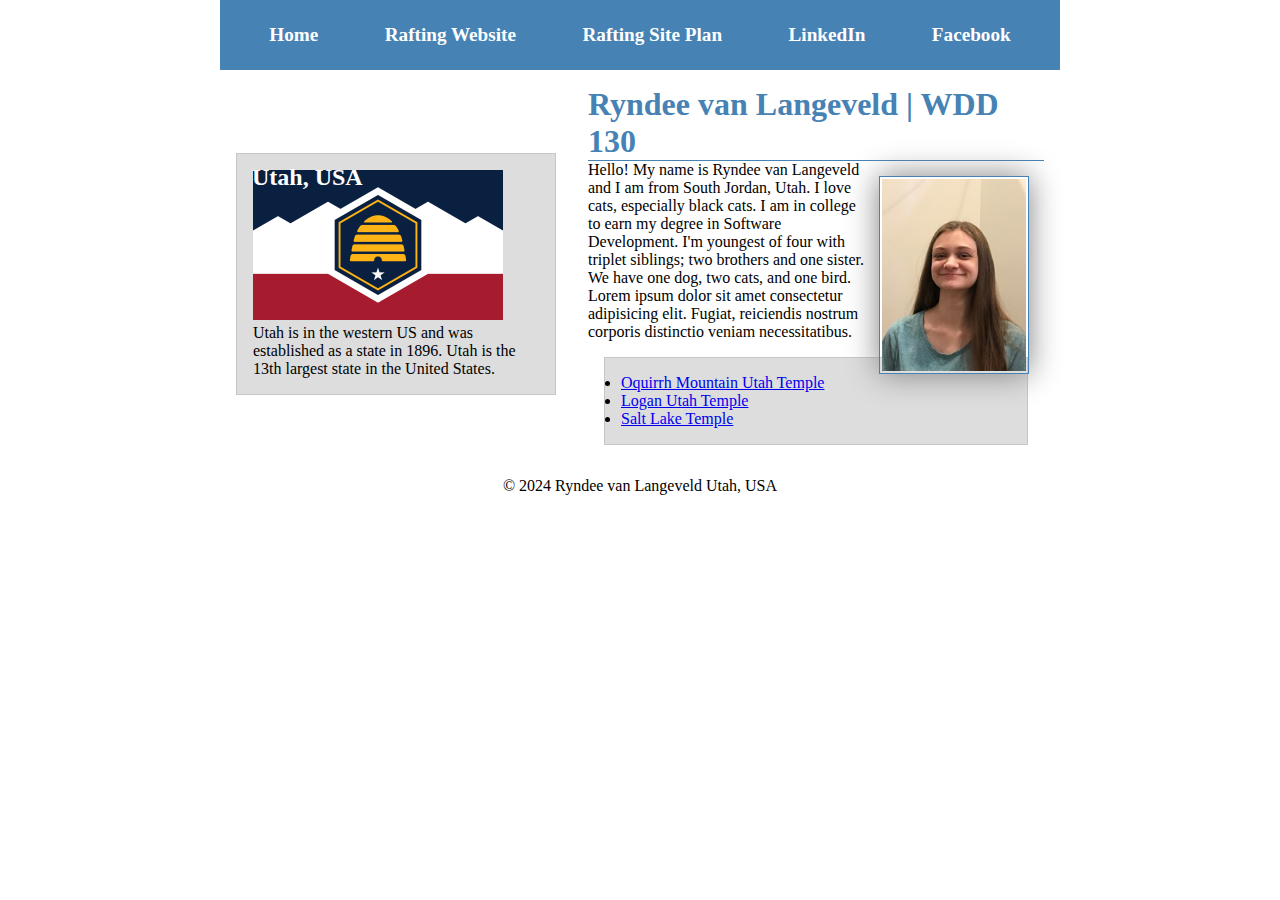
<file: index.html>
<!DOCTYPE html>
<html lang="en-US">
    <head>
        <meta charset="utf-8">
        <meta name="viewport" content="width=device-width,initial-scale=1.0">
        <title>Ryndee van Langeveld | WDD 130</title>
        <meta name="description" content="The index page provides a home page. Also contains information and content for the site as well as the creator, Ryndee van Langeveld.">
        <meta name="author" content="Ryndee van Langeveld">
        <link rel="stylesheet" href="styles/styles.css">
    </head>
    <body>
        <header>
            <nav>
                <a href="#">Home</a>
                <a href="wwr/">Rafting Website</a>
                <a href="wwr/site-plan-rafting.html">Rafting Site Plan</a>
                <a href="https://linkedin.com">LinkedIn</a>
                <a href="https://facebook.com">Facebook</a>
            </nav>
        </header>
        <div class="grid">
            <main>
                <h1>Ryndee van Langeveld | WDD 130</h1>
                <img src="images/profile.jpg" alt="Ryndee van Langeveld">
                <p>Hello! My name is Ryndee van Langeveld and I am from South Jordan, Utah. I love cats, especially black cats. I am in college to earn my degree in Software Development. I'm youngest of four with triplet siblings; two brothers and one sister. We have one dog, two cats, and one bird.
                    Lorem ipsum dolor sit amet consectetur adipisicing elit. Fugiat, reiciendis nostrum corporis distinctio veniam necessitatibus.
                </p>
                <ul class="box">
                    <li><a href="https://www.churchofjesuschrist.org/temples/details/oquirrh-mountain-utah-temple?lang=eng" target="_blank">Oquirrh Mountain Utah Temple</a></li>
                    <li><a href="https://www.churchofjesuschrist.org/temples/details/logan-utah-temple?lang=eng" target="_blank">Logan Utah Temple</a></li>
                    <li><a href="https://www.churchofjesuschrist.org/temples/details/salt-lake-temple?lang=eng" target="_blank">Salt Lake Temple</a></li>
                </ul>
            </main>
            <aside class="box">
                <h2>Utah, USA</h2>
                <img src="images/utah-flag.png" alt="The new flag of Utah">
                <p>Utah is in the western US and was established as a state in 1896. Utah is the 13th largest state in the United States.</p>
            </aside>
        </div>
        <footer>
          <p>&copy; 2024 Ryndee van Langeveld Utah, USA</p>
        </footer>
    </body>  
    <!-- last modification 2/1/2024 -->
</html>
</file>
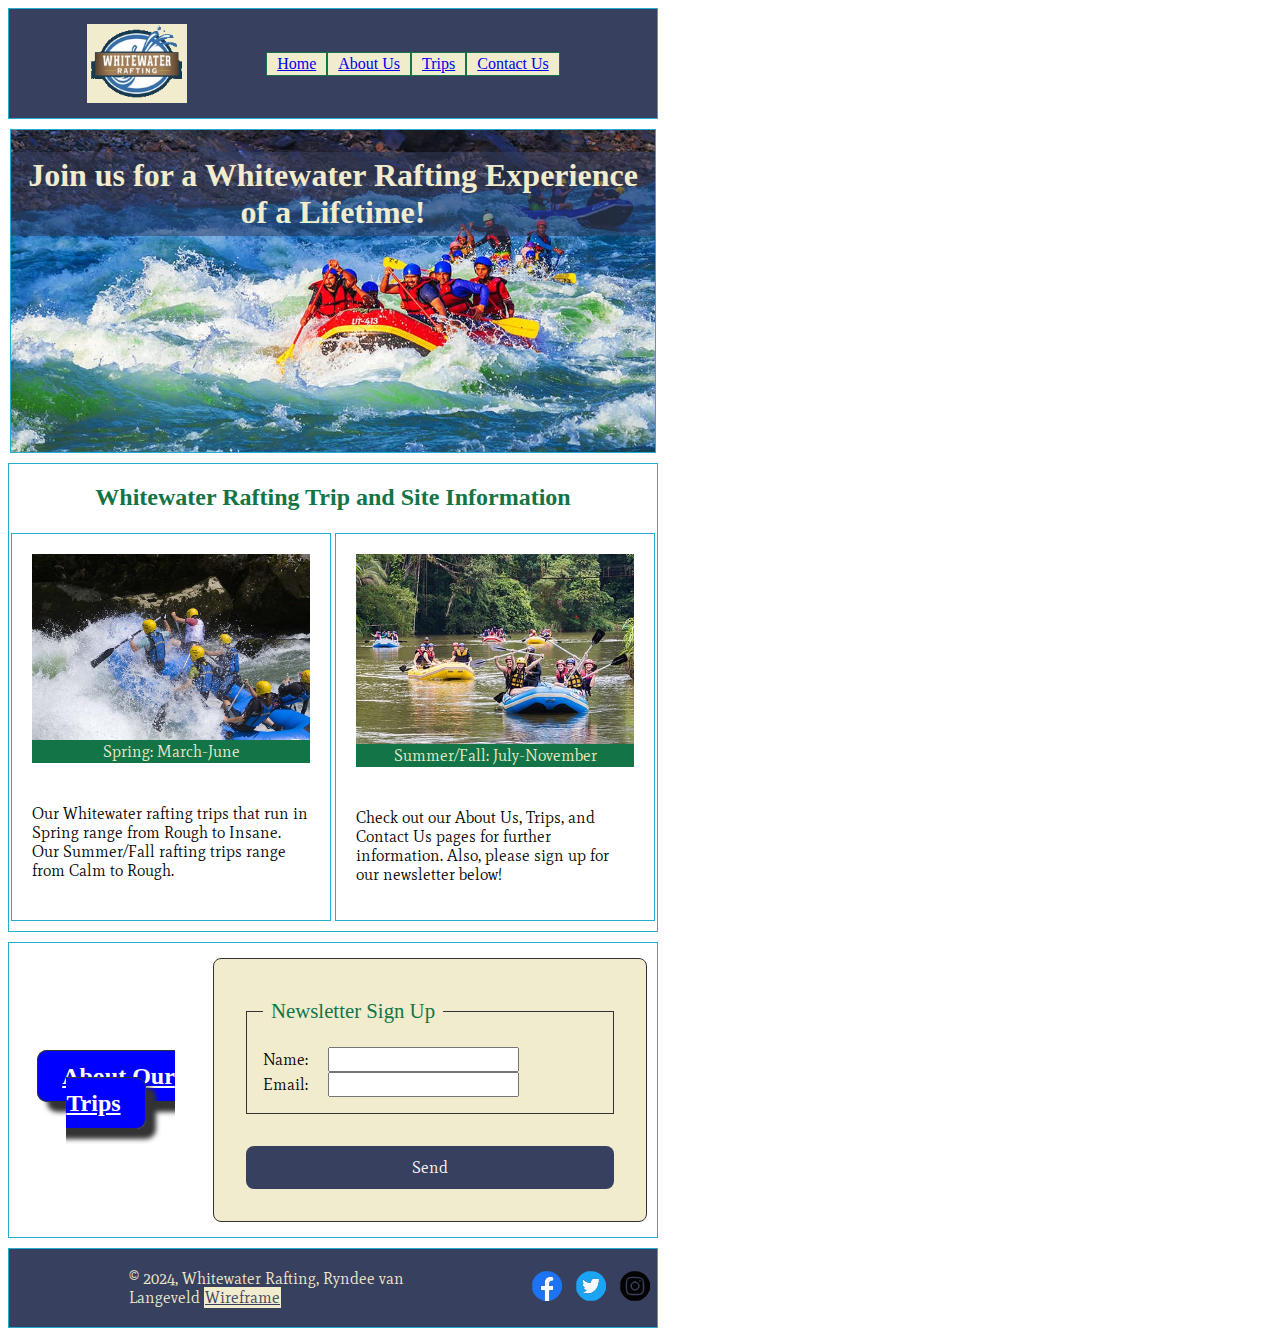
<file: wwr/index.html>
<!DOCTYPE html>
<html lang="en-US">
    <head>
        <meta charset="utf-8">
        <meta name="viewport" content="width=device-width, initial-scale">
        <title>Home-Whitewater Rafting</title>
        <meta name="description" content="The home page of Whitewater Rafting contains information about what we do">
        <meta name="author" content="Ryndee van Langeveld">
        <link rel="stylesheet" href="styles/rafting.css">
    </head>
    <body>
        <header>
            <img src="images/logo.png" alt="Rafting Site Logo">
            <nav>
                <ul class="navigation">
                    <li><a href="index.html">Home</a></li>
                    <li><a href="about.html">About Us</a></li>
                    <li><a href="trips.html">Trips</a></li>
                    <li><a href="contact.html">Contact Us</a></li>
                </ul>
            </nav>
        </header>
        <main>
            <div class="hero">
                <img src="images/rafting-banner.jpg" alt="three rafts on the river">
                <h1>Join us for a Whitewater Rafting Experience of a Lifetime!</h1>
            </div>
            <section class="company">
                <h2>Whitewater Rafting Trip and Site Information</h2>
                <div>
                    <figure>
                        <img src="images/rafting-img1.jpg" alt="image of whitewater rafting in rapids">
                        <figcaption>Spring: March-June</figcaption>
                    </figure>
                    <p>Our Whitewater rafting trips that run in Spring range from Rough to Insane. 
                        Our Summer/Fall rafting trips range from Calm to Rough.</p>
                </div>
                <div>
                    <figure>
                        <img src="images/rafting-img3.jpg" alt="image of rafters in calm water">
                        <figcaption>Summer/Fall: July-November </figcaption>
                    </figure>
                    <p>Check out our About Us, Trips, and Contact Us pages for further information. Also, please
                        sign up for our newsletter below!</p>
                </div>
            </section>
            <section class="grid1">
                <h2> <a href="trips.html" class="cta">About Our Trips</a></h2>
                <form>
                    <fieldset>
                        <legend>Newsletter Sign Up</legend>
                        <label for="username">Name:&emsp;</label>
                        <input type="text" id="username" name="username"><br>
                        <label for="useremail">Email:&emsp;</label>
                        <input type="text" id="useremail" name="useremail"><br>
                    </fieldset>
                    <button type="submit" value="newsletter-subscription">Send</button>
                </form>
            </section>  
        </main>
        <footer>
            <p class="wireframe">&copy; 2024, Whitewater Rafting, Ryndee van Langeveld
                <a href="images/wwr-wireframe-index.png">Wireframe</a>
            </p>
            <nav class="social">
                <a href="https://facebook.com">
                    <img src="images/facebook.svg" alt="Facebook">
                </a>
                <a href="https://twitter.com">
                    <img src="images/twitter.svg" alt="Twitter">
                </a>
                <a href="https://instagram.com">
                    <img src="images/instagram.svg" alt="Instagram">
                </a>
            </nav>
        </footer>
    </body>
</html>
</file>
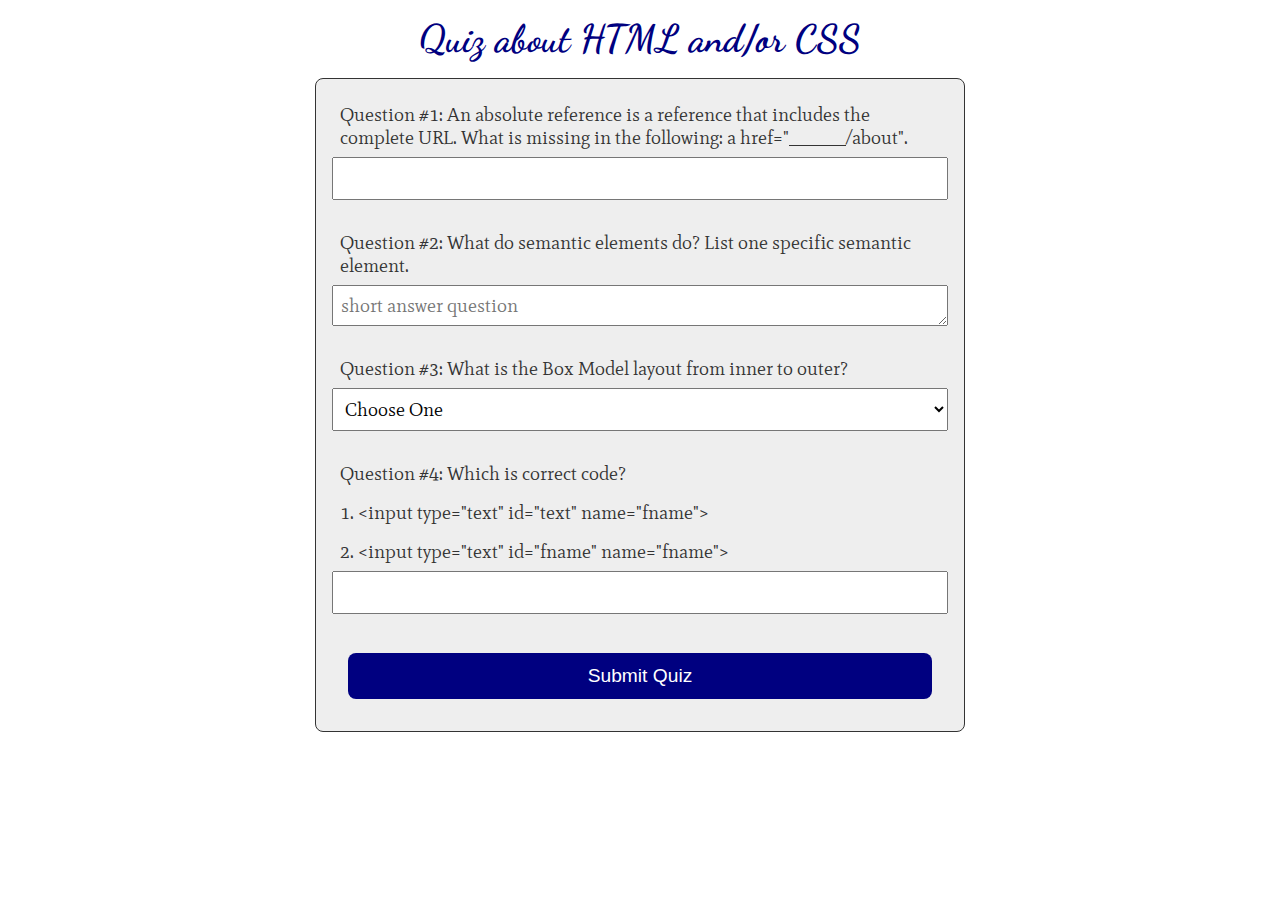
<file: quiz.html>
<!DOCTYPE html>
<html lang="en">
<head>
    <meta charset="UTF-8">
    <meta name="viewport" content="width=device-width, initial-scale=1.0">
    <title>Ryndee van Langeveld | WDD 130 | Quiz</title>
    <meta name="description" content="Quiz testing HTML & CSS">
    <meta name="author" content="Ryndee van Langeveld">
    <link rel="stylesheet" href="styles/quiz.css">
</head>
<body>
    <h1>Quiz about HTML and/or CSS</h1>
    <form>
        <label for="q1">Question #1: An absolute reference is a reference that includes the complete URL. What is missing in the following: a href="<u>&emsp;&emsp;&emsp;</u>/about".</label>
        <input type="text" id="q1" name="q1"><br>

        <label for="q2">Question #2: What do semantic elements do? List one specific semantic element.</label>
        <textarea id="q2" name="q2" rows="1" placeholder="short answer question"></textarea><br>

        <label for="q3">Question #3: What is the Box Model layout from inner to outer?</label>
        <select id="q3" name="q3">
            <option value="" selected disabled>Choose One</option>
            <option value="con-pad-mar-bor">content, padding, margin, border</option>
            <option value="con-pad-bor-mar">content, padding, border, margin</option>
            <option value="con-mar-pad-bor">content, margin, padding, border</option>
        </select><br>

        <label for="q4">Question #4: Which is correct code?</label>
        <label for="q4">1. &lt;input type="text" id="text" name="fname"&gt;</label>
            <label for="q4">2. &lt;input type="text" id="fname" name="fname"&gt;</label>
        <input type="number" id="q4" name="q4"><br>
        
        <button type="submit">Submit Quiz</button>
    </form>
</body>
</html>
</file>
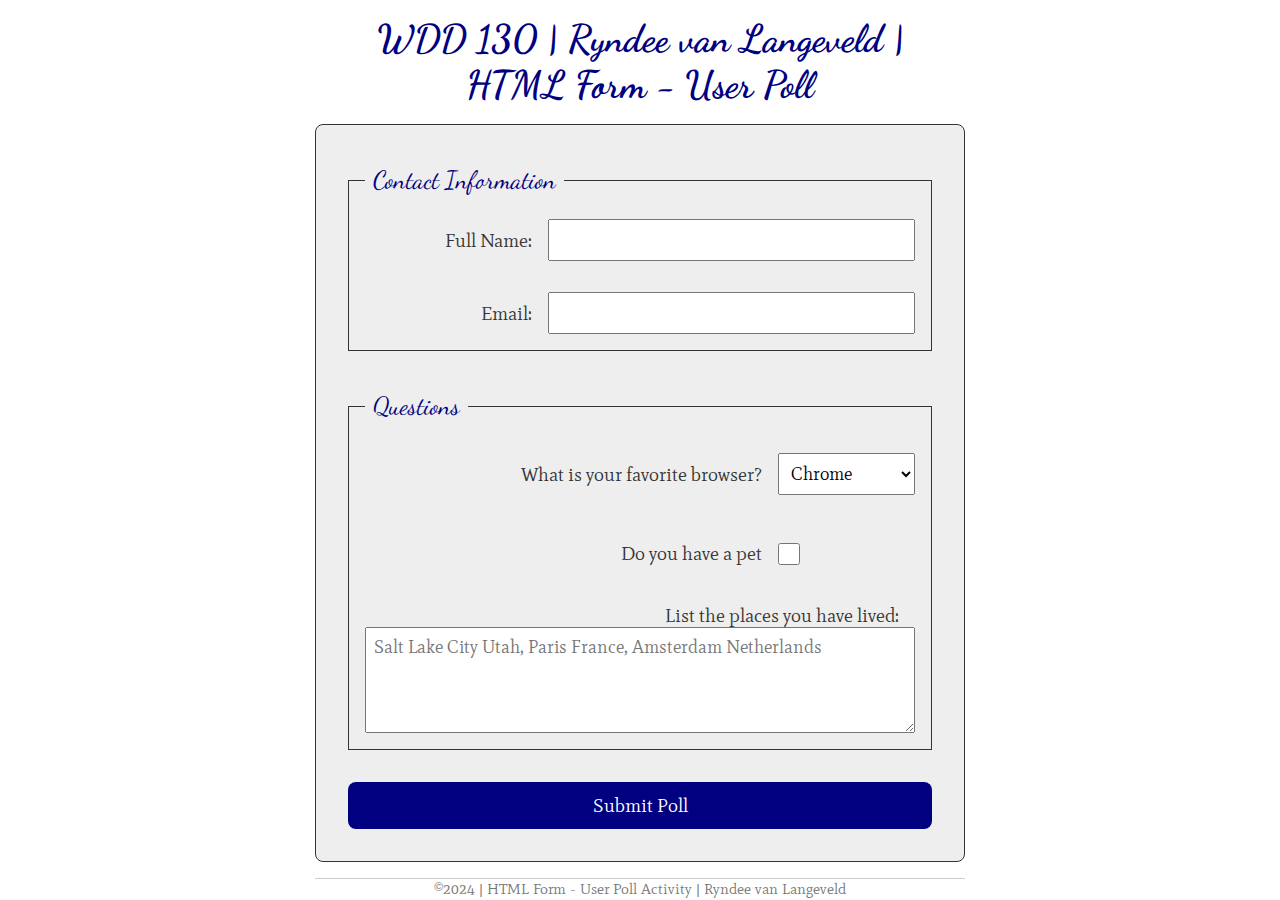
<file: week05/poll-form.html>
<!DOCTYPE html>
<html lang="en">
<head>
    <meta charset="UTF-8">
    <meta name="viewport" content="width=device-width, initial-scale=1.0">
    <title>WDD 130 | HTML Form - User Poll</title>
    <link rel="stylesheet" href="styles/poll-form.css">
</head>
<body>
    <header>
        <h1>WDD 130 | Ryndee van Langeveld | HTML Form - User Poll</h1>
    </header>
    <main>
        <form>
            <fieldset>
                <legend>Contact Information</legend>
                <div class="form-item column2">
                    <label for="fullname">Full Name:</label>
                    <input type="text" id="fullname" name="fullname"><br>
                </div>
                <div class="form-item column2">
                    <label for="useremail">Email:</label>
                    <input type="text" id="useremail" name="useremail">
                </div>
            </fieldset>
            <fieldset>
                <legend>Questions</legend>
                <div class="form-item column1">
                    <label for="browser">What is your favorite browser?</label>
                    <select id="browser" name="browser">
                        <option value="chrome">Chrome</option>
                        <option value="firefox">Firefox</option>
                        <option value="safari">Safari</option>
                        <option value="edge">Edge</option>
                        <option value="brave">Brave</option>
                        <option value="other">Other</option>
                    </select><br>
                </div>
                <div class="form-item column1">
                    <label for="pet">Do you have a pet</label>
                    <input type="checkbox" name="pet" id="pet"><br>
                </div>
                <div class="form-item">
                    <label for="feedback">List the places you have lived:</label>
                    <textarea id="feedback" name="feedback" rows="4" placeholder="Salt Lake City Utah, Paris France, Amsterdam Netherlands"></textarea>
                </div>
            </fieldset>
            <button type="submit">Submit Poll</button>
        </form>
    </main>
    <footer>
        <p>&copy;2024 | HTML Form - User Poll Activity | Ryndee van Langeveld</p>
    </footer>
</body>
</html>
</file>
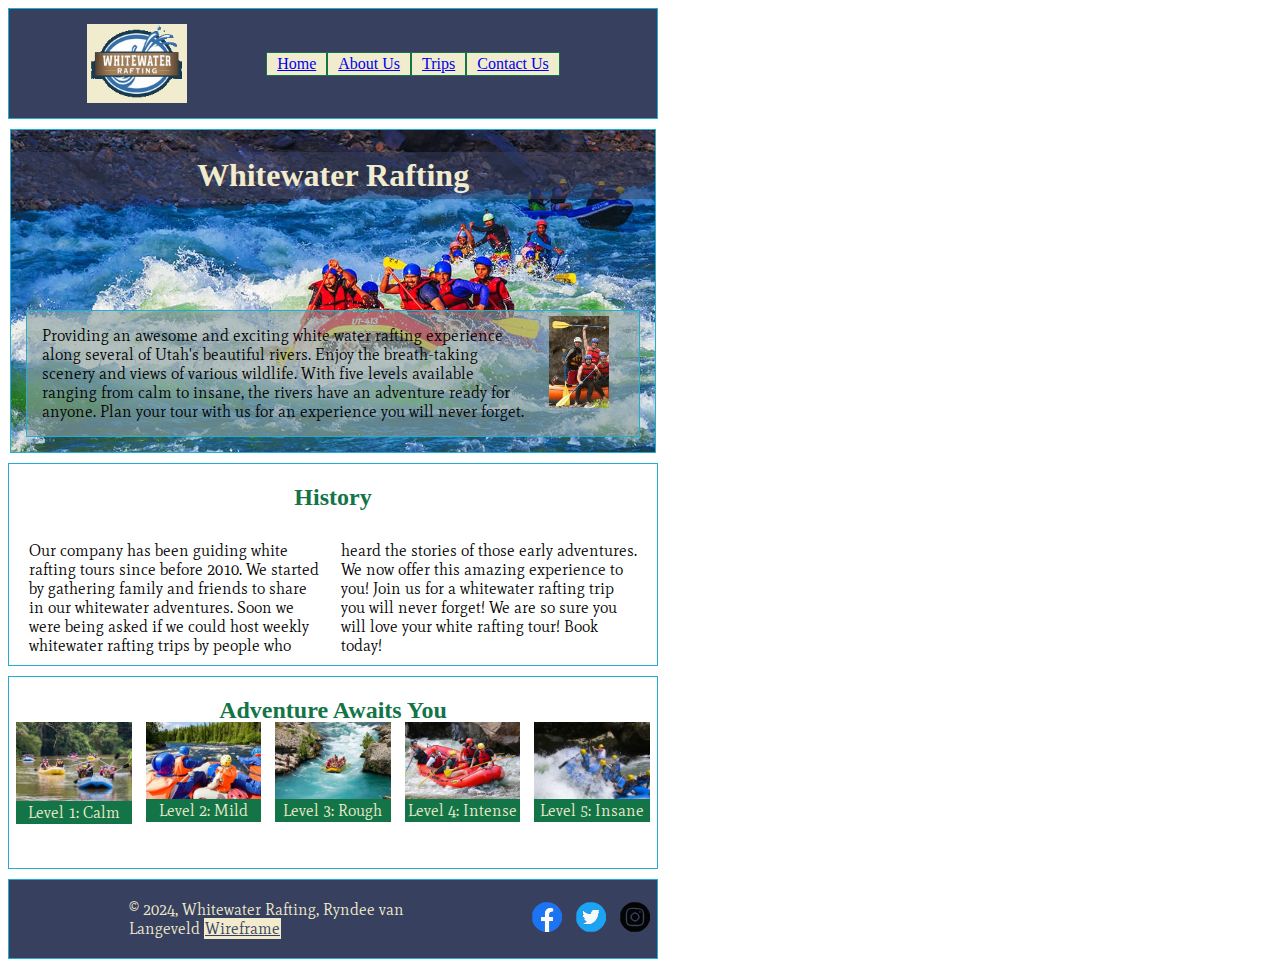
<file: wwr/about.html>
<!DOCTYPE html>
<html lang="en-US">
    <head>
        <meta charset="utf-8">
        <meta name="viewport" content="width=device-width, initial-scale">
        <title>About Us-Whitewater Rafting</title>
        <meta name="description" content="The about page of Whitewater Rafting contains information about what we do">
        <meta name="author" content="Ryndee van Langeveld">
        <link rel="stylesheet" href="styles/rafting.css">
    </head>
    <body>
        <header>
            <img src="images/logo.png" alt="Rafting Site Logo">
            <nav>
                <ul class="navigation">
                    <li><a href="index.html">Home</a></li>
                    <li><a href="about.html">About Us</a></li>
                    <li><a href="trips.html">Trips</a></li>
                    <li><a href="contact.html">Contact Us</a></li>
                </ul>
            </nav>
        </header>
        <main>
            <div class="hero">
                <img src="images/rafting-banner.jpg" alt="three rafts on the river">
                <h1>Whitewater Rafting</h1>
                <article>
                    <img src="images/happy-customers.jpg" alt="Some happy customers">
                    <p>Providing an awesome and exciting white water rafting experience along several of Utah's 
                        beautiful rivers. Enjoy the breath-taking scenery and views of various wildlife. With five 
                        levels available ranging from calm to insane, the rivers have an adventure ready for anyone. Plan 
                        your tour with us for an experience you will never forget.                        
                    </p>
                </article>
            </div>
            <section class="history">
                <h2>History</h2>
                <p>Our company has been guiding white rafting tours since before 2010. We started by gathering family 
                    and friends to share in our whitewater adventures. Soon we were being asked if we could host 
                    weekly whitewater rafting trips by people who heard the stories of those early adventures. We now 
                    offer this amazing experience to you! Join us for a whitewater rafting trip you will never forget! 
                    We are so sure you will love your white rafting tour! Book today! 
                </p>
            </section>
            <section class="adventures">
                <h2>Adventure Awaits You</h2>
                <figure>
                    <img src="images/rafting-img3.jpg" alt="rafts on the river full of people ready to go white water rafting">
                    <figcaption>Level 1: Calm</figcaption>
                </figure>
                <figure>
                    <img src="images/rafting-img2.jpg" alt="people on raft rowing on the river">
                    <figcaption>Level 2: Mild</figcaption>
                </figure>
                <figure>
                    <img src="images/rafting-img4.jpg" alt="raft full of people on water heading into white rapids">
                    <figcaption>Level 3: Rough</figcaption>
                </figure>
                <figure>
                    <img src="images/rafting-img5.jpg" alt="raft in whitewater rapids">
                    <figcaption>Level 4: Intense</figcaption>
                </figure>
                <figure>
                    <img src="images/rafting-img1.jpg" alt="raft full of people getting splashed in whitewater rapids">
                    <figcaption>Level 5: Insane</figcaption>
                </figure>
            </section>
        </main>
        <footer>
            <p class="wireframe">&copy; 2024, Whitewater Rafting, Ryndee van Langeveld
                <a href="images/wwr-wireframe-about.png">Wireframe</a>
            </p>
            <nav class="social">
                <a href="https://facebook.com">
                    <img src="images/facebook.svg" alt="Facebook">
                </a>
                <a href="https://twitter.com">
                    <img src="images/twitter.svg" alt="Twitter">
                </a>
                <a href="https://instagram.com">
                    <img src="images/instagram.svg" alt="Instagram">
                </a>
            </nav>
        </footer>
    </body>
</html>
</file>
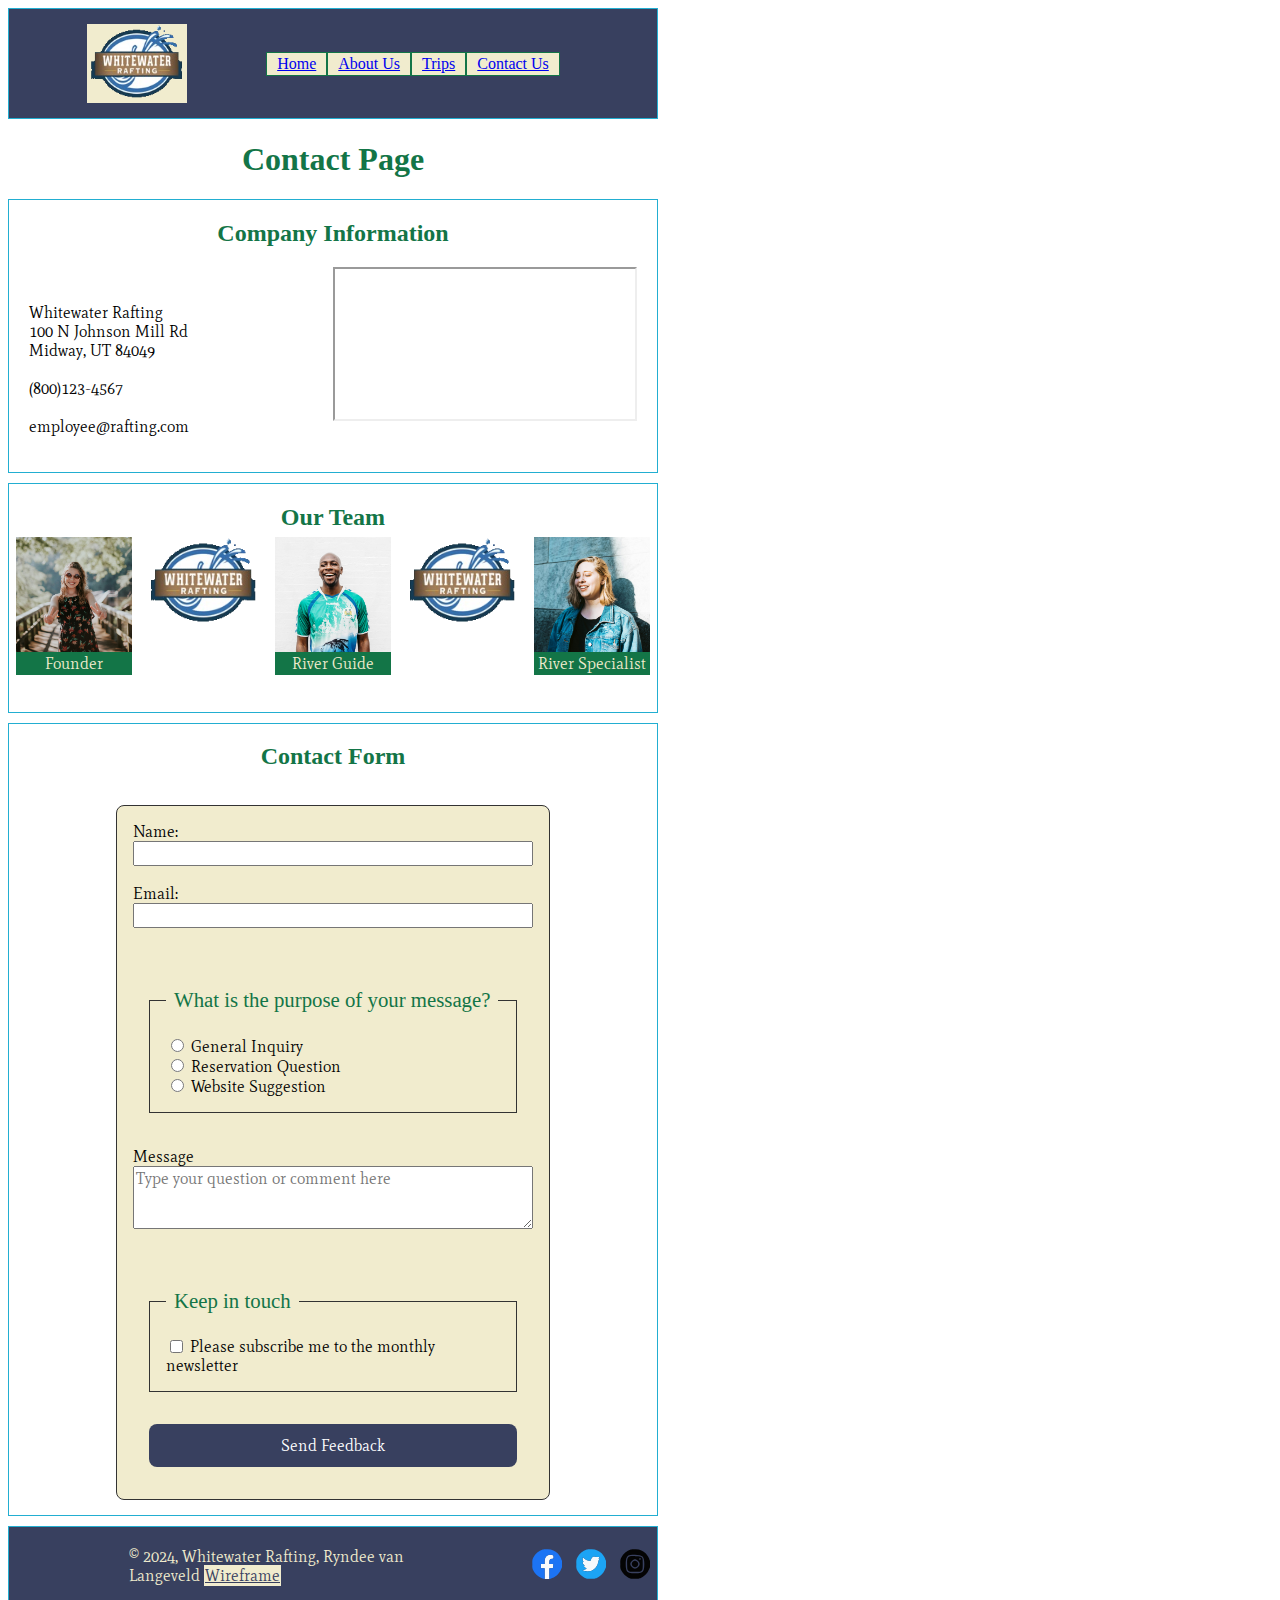
<file: wwr/contact.html>
<!DOCTYPE html>
<html lang="en-US">
    <head>
        <meta charset="utf-8">
        <meta name="viewport" content="width=device-width, initial-scale">
        <title>Contact Us-Whitewater Rafting</title>
        <meta name="description" content="Contact page to get in touch with the company">
        <meta name="author" content="Ryndee van Langeveld">
        <link rel="stylesheet" href="styles/rafting.css">
    </head>
    <body>
        <header>
            <img src="images/logo.png" alt="Rafting Site Logo">
            <nav>
                <ul class="navigation">
                    <li><a href="index.html">Home</a></li>
                    <li><a href="about.html">About Us</a></li>
                    <li><a href="trips.html">Trips</a></li>
                    <li><a href="contact.html">Contact Us</a></li>
                </ul>
            </nav>
        </header>
        <main>
            <h1>Contact Page</h1>
            <section class="company">
                <h2>Company Information</h2>
                <p>Whitewater Rafting <br>100 N Johnson Mill Rd <br> Midway, UT 84049
                <br><br>(800)123-4567<br><br>employee@rafting.com<br></p>
                <iframe src="https://www.google.com/maps/embed?pb=!1m10!1m8!1m3!1d3033.28583751398!2d-111.45335564540949!3d40.513172798113224!3m2!1i1024!2i768!4f13.1!5e0!3m2!1sen!2sus!4v1707418265916!5m2!1sen!2sus" width="600" height="450" allowfullscreen="" loading="lazy" referrerpolicy="no-referrer-when-downgrade"></iframe>
            </section> 
            <section class="adventures">
                <h2>Our Team</h2>
                <figure>
                    <img src="images/founder.jpg" alt="photo of our Founder">
                    <figcaption>Founder</figcaption>
                </figure>
                <figure>
                    <img src="images/logo.png" alt="Whitewater Rafting Logo">
                </figure>
                <figure>
                    <img src="images/river-guide.jpg" alt="photo of our River Guide">
                    <figcaption>River Guide</figcaption>
                </figure>
                <figure>
                    <img src="images/logo.png" alt="Whitewater Rafting Logo">
                </figure>
                <figure>
                    <img src="images/river-specialist.jpg" alt="photo of our River Specialist">
                    <figcaption>River Specialist</figcaption>
                </figure>
            </section>
            <section class="history">
                <h2>Contact Form</h2>
                <form>
                    <label for="username">Name: </label>
                    <input type="text" id="username" name="username"><br>
                    <label for="useremail">Email: </label>
                    <input type="text" id="useremail" name="useremail"><br><br>
                    <fieldset>
                        <legend>What is the purpose of your message?</legend>
                        <input type="radio" id="general-inquiry" name="messagepurpose" value="general-inquiry">
                        <label for="general-inquiry">General Inquiry</label><br>
                        <input type="radio" id="reservation-question" name="messagepurpose" value="reservation-question">
                        <label for="reservation-question">Reservation Question</label><br>
                        <input type="radio" id="website-suggestion" name="messagepurpose" value="website-suggestion">
                        <label for="website-suggestion">Website Suggestion</label>
                    </fieldset><br>
                    <label for="message">Message</label>
                    <textarea id="message" name="message" rows="3" placeholder="Type your question or comment here"></textarea><br><br>
                    <fieldset>
                        <legend>Keep in touch</legend>
                        <input type="checkbox" id="newsletter-subscription" name="newsletter-subscription">
                        <label for="newsletter-subscription">Please subscribe me to the monthly newsletter</label>
                    </fieldset>
                    <button type="submit" value="user-feedback">Send Feedback</button>
                </form>
            </section>
        </main>
        <footer>
            <p class="wireframe">&copy; 2024, Whitewater Rafting, Ryndee van Langeveld
                <a href="images/wwr-wireframe.png">Wireframe</a>
            </p>
            <nav class="social">
                <a href="https://facebook.com">
                    <img src="images/facebook.svg" alt="Facebook">
                </a>
                <a href="https://twitter.com">
                    <img src="images/twitter.svg" alt="Twitter">
                </a>
                <a href="https://instagram.com">
                    <img src="images/instagram.svg" alt="Instagram">
                </a>
            </nav>
        </footer>
    </body>
</html>
</file>
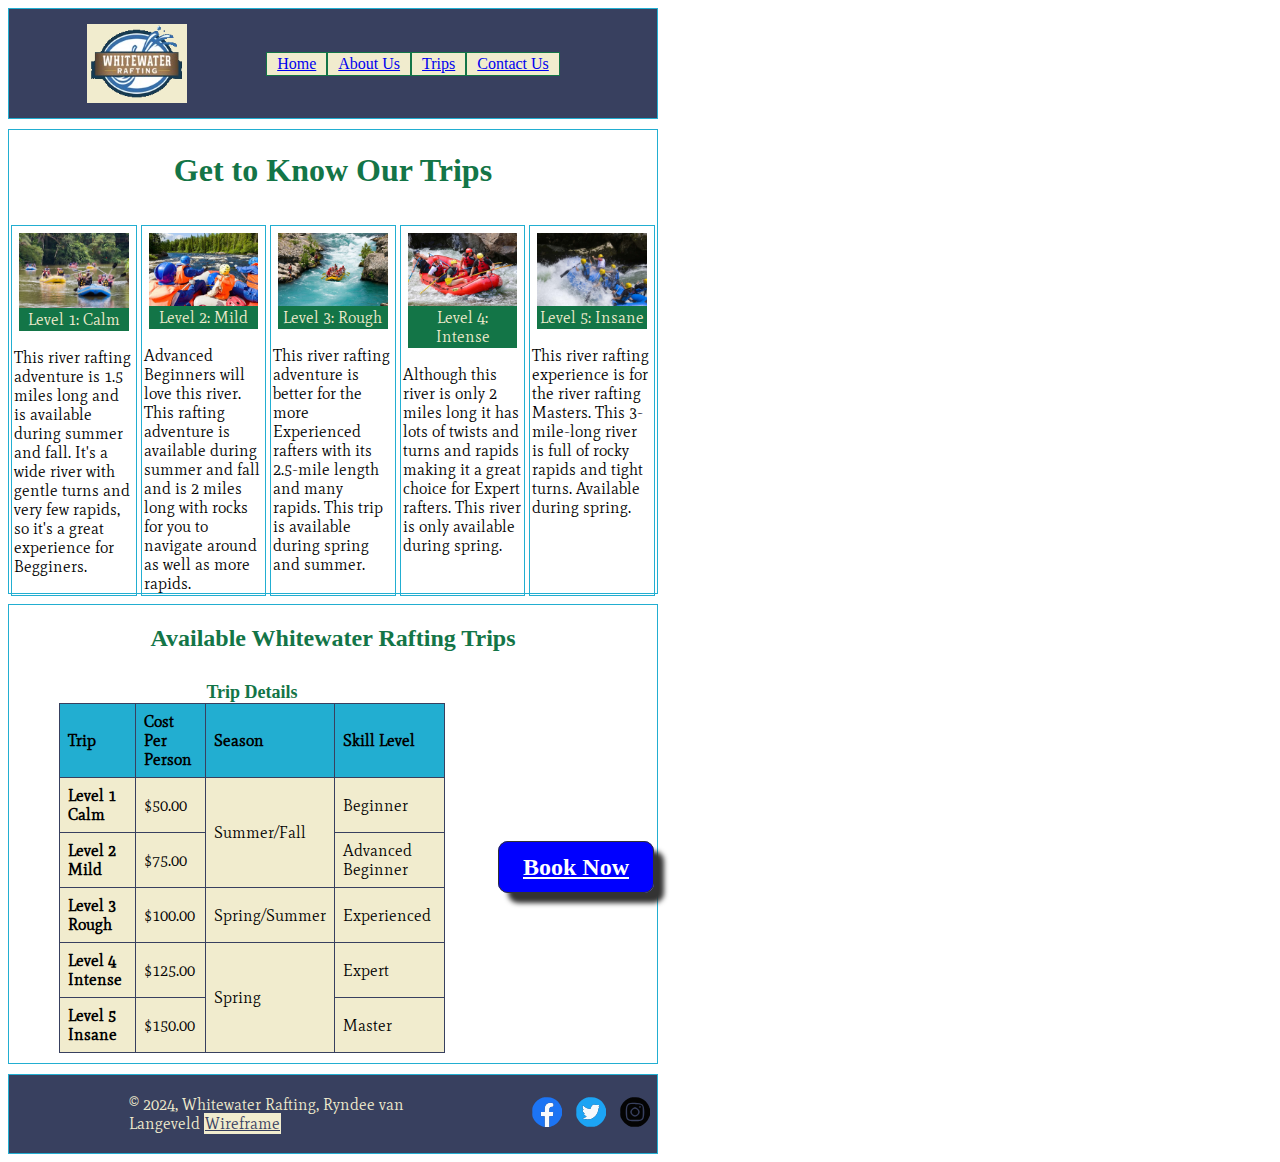
<file: wwr/trips.html>
<!DOCTYPE html>
<html lang="en-US">
    <head>
        <meta charset="utf-8">
        <meta name="viewport" content="width=device-width, initial-scale">
        <title>Trips-Whitewater Rafting</title>
        <meta name="description" content="The trips page of Whitewater Rafting contains information about the various trips and adventures we have">
        <meta name="author" content="Ryndee van Langeveld">
        <link rel="stylesheet" href="styles/rafting.css">
    </head>
    <body>
        <header>
            <img src="images/logo.png" alt="Rafting Site Logo">
            <nav>
                <ul class="navigation">
                    <li><a href="index.html">Home</a></li>
                    <li><a href="about.html">About Us</a></li>
                    <li><a href="trips.html">Trips</a></li>
                    <li><a href="contact.html">Contact Us</a></li>
                </ul>
            </nav>
        </header>
        <main>
            <section class="adventures">
                <h1>Get to Know Our Trips</h1>
                <div>
                    <figure>
                        <img src="images/rafting-img3.jpg" alt="rafts on the river full of people ready to go white water rafting">
                        <figcaption>Level 1: Calm</figcaption>
                    </figure>
                    <p>This river rafting adventure is 1.5 miles long and is available during summer and fall. 
                        It's a wide river with gentle turns and very few rapids, so it's a great experience for Begginers.</p>
                </div>
                <div>
                    <figure>
                        <img src="images/rafting-img2.jpg" alt="people on raft rowing on the river">
                        <figcaption>Level 2: Mild</figcaption>
                    </figure>
                    <p>Advanced Beginners will love this river. This rafting adventure is available during summer and fall
                        and is 2 miles long with rocks for you to navigate around as well as more rapids. </p>
                </div>
                <div>
                    <figure>
                        <img src="images/rafting-img4.jpg" alt="raft full of people on water heading into white rapids">
                        <figcaption>Level 3: Rough</figcaption>
                    </figure>
                    <p>This river rafting adventure is better for the more Experienced rafters with its 2.5-mile length 
                        and many rapids. This trip is available during spring and summer.</p>
                </div>
                <div>
                    <figure>
                        <img src="images/rafting-img5.jpg" alt="raft in whitewater rapids">
                        <figcaption>Level 4: Intense</figcaption>
                    </figure>
                    <p>Although this river is only 2 miles long it has lots of twists and turns and rapids making it a great choice for Expert 
                        rafters. This river is only available during spring.</p>
                </div>
                <div>
                    <figure>
                        <img src="images/rafting-img1.jpg" alt="raft full of people getting splashed in whitewater rapids">
                        <figcaption>Level 5: Insane</figcaption>
                    </figure>
                    <p>This river rafting experience is for the river rafting Masters.
                        This 3-mile-long river is full of rocky rapids and tight turns.
                        Available during spring.</p>
                </div>
            </section>
            <section class="grid">
                <h2>Available Whitewater Rafting Trips</h2>
                <table>
                    <caption><b>Trip Details</b></caption>
                    <thead>
                        <tr>
                            <th scope="col">Trip</th>
                            <th scope="col">Cost <br>Per Person</th>
                            <th scope="col">Season</th>
                            <th scope="col">Skill Level</th>
                        </tr>
                    </thead>
                    <tbody>
                        <tr>
                            <th>Level 1 Calm</th>
                            <td>$50.00</td>
                            <td rowspan="2">Summer/Fall</td>
                            <td>Beginner</td>
                        </tr>
                        <tr>
                            <th>Level 2 Mild</th>
                            <td>$75.00</td>
                            <td>Advanced Beginner</td>
                        </tr>
                        <tr>
                            <th>Level 3 Rough</th>
                            <td>$100.00</td>
                            <td>Spring/Summer</td>
                            <td>Experienced</td>
                        </tr>
                        <tr>
                            <th>Level 4 Intense</th>
                            <td>$125.00</td>
                            <td rowspan="2">Spring</td>
                            <td>Expert</td>
                        </tr>
                        <tr>
                            <th>Level 5 Insane</th>
                            <td>$150.00</td>
                            <td>Master</td>
                        </tr>
                    </tbody>
                </table>
                <h3><a href="contact.html" class="cta">Book Now</a></h3>
            </section>
        </main>
        <footer>
            <p class="wireframe">&copy; 2024, Whitewater Rafting, Ryndee van Langeveld
                <a href="images/wwr-wireframe-trips.png">Wireframe</a>
            </p>
            <nav class="social">
                <a href="https://facebook.com">
                    <img src="images/facebook.svg" alt="Facebook">
                </a>
                <a href="https://twitter.com">
                    <img src="images/twitter.svg" alt="Twitter">
                </a>
                <a href="https://instagram.com">
                    <img src="images/instagram.svg" alt="Instagram">
                </a>
            </nav>
        </footer>
    </body>
</html>
</file>
<file: styles/styles.css>
* {
    margin: 0;
    padding: 0;
    box-sizing: border-box;
}

nav {
    background-color: steelblue;
    padding: 1rem;
    display: flex;
    justify-content: space-around;
    align-items: center;
}
nav a {
    color: white;
    display: block;
    padding: 0.5rem;
    text-decoration: none;
    font-size: 1.2rem;
    font-weight: 700;
}

h1 {
    color: steelblue;
    border-bottom: 1px solid steelblue;
}

div {
    display: grid;
    align-items: center;
}

.grid {
    display: grid;
    align-items: center;
}

main {
    grid-column: 2/3;
    margin: 1rem;
}

main img {
    width: 150px;
    height: auto;
    border: 1px solid steelblue;
    padding: 2px;
    margin: 15px;
    box-shadow: 0 0 30px gray;
    float: right;
}

p {
    padding: 0;
}

aside {
    width: 20rem;
    position: relative;
    grid-column: 1/2;
    grid-row: 1/2;
}

aside h2 {
    position: absolute;
    top: 10px;
    left: 15px;
    color: white;
}

aside img {
    width: 250px;
    height: auto;
}

header, .grid, footer {
    max-width: 840px;
    margin: 0 auto;
}

footer {
    text-align: center;
}
/* Class Selectors */

.box {
    margin: 1rem;
    border: 1px solid rgba(0, 0, 0, .1);
    padding: 1rem;
    background-color: #ddd;
    color: #000;
}
</file>
<file: wwr/styles/rafting.css>
@import url('https://fonts.googleapis.com/css2?family=Calligraffitti&family=Dancing+Script:wght@400..700&family=Mate:ital@0;1&display=swap');

:root {
    --primary-color: #137547;
    --secondary-color: #38405F;
    --accent1-color: #22AED1;
    --accent2-color: #F1ECCE;
  
    --heading-font: calligraffitti, serif;
    --paragraph-font: Mate,'times new roman', serif;
  
    --nav-background-color: #F1ECCE;
    --nav-link-color: #22AED1;
    --nav-hover-link-color: #137547;
    --nav-hover-background-color: #d9d4b8;
}

body {
    width: 650px;
}

h1, h2, h3, h4, h5, h6 {
    font-family: var(--heading-font);
    color:var(--primary-color);
    text-align: center;
}

.hero {
    position: relative;
    border: 1px solid var(--accent1-color);
}

.hero img {
    display: block;
    width: 100%;
    height: auto;
}

.hero h1 {
    text-align: center;
    position: absolute;
    top: 0;
    font-family: var(--heading-font);
    color: var(--accent2-color);
    background-color: #38405f85;
    padding: 5px 10px 5px 10px;
    right: 0;
    left:0;
}

div {
    border: thin solid var(--accent1-color);
    margin: 2px 2px 10px 2px;
}

article {
    position: absolute;
    bottom: 15px;
    left: 15px;
    right: 15px;
    background-color: #8a9fa19d;
    border: 1px solid var(--accent1-color);
}

article img {
    float: right;
    max-width: 60px;
    height: auto;
    margin: 5px 30px 5px 15px;
    padding: 0 0 0 10px;
}

article p {
    padding: 5px;
    margin: 10px;
    font-family: var(--paragraph-font);
    color: black;
    text-align: left;
}

p {
    padding: 20px;
    font-family: var(--paragraph-font);
}

.company {
    display: grid;
    border: 1px solid var(--accent1-color);
    margin: 10px 0 10px 0;
    grid-template-columns: 50% 50%;
}

.company h2 {
    grid-column: 1/3;
}

.company p {
    grid-column: 1/2;
}

.company iframe {
    grid-column: 2/3;
    max-width: 300px;
    height: auto;
}

.company figure {
    max-width: 300px;
    margin: 15px;
}



.history {
    display: grid;
    border: 1px solid var(--accent1-color);
    margin: 10px 0 10px 0;
}

.history p {
    padding: 5px;
    margin: 5px 15px 5px 15px;
    columns: auto 2;
    text-align: left;
}

.history h2 {
    grid-column: 1/3;
}

.history form {
    grid-column: 2/3;
    align-self: center;
}
.adventures {
    display: grid;
    grid-template-columns: repeat(5, 20%);
    grid-template-rows: 20% 1fr;
    border: 1px solid var(--accent1-color);
    margin: 10px 0 10px 0;
}

.adventures h1, .adventures h2 {
    grid-column: 1/6;
    grid-row: 1/2;
    justify-self: center;
}

.adventures p {
    font-family: var(--paragraph-font);
    margin: 0;
    padding: 2px;
}

.grid {
    display:grid;
    grid-template-columns: 2fr 1fr 1fr;
    grid-template-rows: auto;
    border: 1px solid var(--accent1-color);
    margin: 10px 0 10px 0;
}

.grid h2 {
    grid-column: 1/4;
    grid-row: 1/2;
}

.grid table {
    grid-row: 2/3;
    grid-column: 1/3;
}
 
.grid h3 {
    font-size: x-large;
    grid-column: 3/4;
    align-self: center;
}

.grid1 { 
    display:grid;
    grid-template-columns: 1fr 2fr;
    border: 1px solid var(--accent1-color);
    margin: 10px 0 10px 0;
}
.grid1 h2 {
    align-self: center;
}

figure {
    display: flex;
    flex-flow: column;
    padding: 5px;
    max-width: 125px;
    margin: 2px 2px 10px 2px;
}

figcaption {
    background-color: var(--primary-color);
    color: var(--accent2-color);
    font-family: var(--paragraph-font);
    padding: 2px;
    text-align: center;
}

header {
    background-color: var(--secondary-color);
    margin: 0 0 10px 0;
    display: grid;
    grid-template-columns: 120px 1fr;
    align-items: center;
    justify-items: center;
    border: 1px solid var(--accent1-color);
}

header img {
    margin: 15px 15px 15px 150px;
    max-width: 100px;
    height: auto;
    background-color: var(--accent2-color);
}

table, td {
    margin: 10px 50px;
    border: 1px solid var(--secondary-color);
    border-collapse: collapse;
    font-family: var(--paragraph-font);
    background-color: var(--accent2-color);
}

thead {
    background-color: var(--accent1-color);
}

th, td {
    border: 1px solid var(--secondary-color);
    padding: 0.5rem;
    text-align: left;
}

caption {
    font-family: var(--heading-font);
    font-size:large;
    color: var(--primary-color);
}

nav {
    text-align: right;
}

.navigation {
    display: flex;
    list-style: none;
}

.navigation a {
    display: block;
    padding: 2px 10px 2px 10px;
    background-color: var(--nav-background-color);
    border: 1px solid var(--primary-color);
}

.navigation a:hover {
    background-color: var(--nav-hover-background-color);
    color: var(--nav-hover-link-color);
}

footer {
    border: 1px solid var(--accent1-color);
    margin: 10px 0 0 0;
    display: flex;
    flex-flow: row;
    background-color: var(--secondary-color);
}

footer p {
    margin: 0 40px 0 100px;
    font-family: var(--paragraph-font);
    color: var(--accent2-color);
}

.wireframe a:link {
    color: var(--secondary-color);
    background-color: #F1ECCE;
    padding: 1px;
}

.wireframe a:visited {
    color: var(--primary-color);
}

.wireframe a:hover {
    color: #00f;
    background-color: #fff;
}

.social {
    margin: 10px 0 0 0;
    display: flex;
    flex-flow: row;
    background-color: var(--secondary-color);
}

.social a:link, .social a:visited, .social a:focus, .social a:hover, .social a:active {   
    text-decoration: none;
}

.social img {
    max-width: 30px;
    height: auto;
    padding: 2px;
    margin: 10px 5px 0 5px;
}

form {
    width: 400px;
    margin: 15px 10px;
    padding: 1rem;
    border: 1px solid #333;
    border-radius: 0.5rem;
    background-color: var(--accent2-color);
    display: grid;
}

fieldset {
    margin: 1rem;
    border: 1px solid #333;
    padding: 1rem;
}

input[type="checkbox"] {
    vertical-align: bottom;
    text-align: left;
}

legend {
    padding: 0.5rem;
    font-family: var(--heading-font);
    font-size: 1.3em;
    color: var(--primary-color);
}

label, input, select, textarea {
    font-family: var(--paragraph-font);
    font-size: 100%;
}

button {
    margin: 1rem;
    background-color: var(--secondary-color);
    color: #fff;
    border: none;
    border-radius: .5rem;
    padding: .75rem;
    font-size: 1.2rem;
    font-family: var(--paragraph-font);
    font-size: 100%;
}

button:hover {
    background-color: #313958;
}

.cta {
    background-color: #0000ff;
    color: #fff;
    border: 1px solid #333;
    box-shadow: 10px 10px 5px #333;
    padding: 12px 1em;
    border-radius: 10px;
    width: fit-content;
    height: fit-content;
}

.cta:hover {
    background-color: var(--nav-hover-background-color);
    color: var(--nav-hover-link-color);
}

.cta:active {
    background-color: #0f0;
    color: #777;
}
</file>
<file: styles/quiz.css>
@import url('https://fonts.googleapis.com/css2?family=Calligraffitti&family=Dancing+Script:wght@400..700&family=Mate:ital@0;1&display=swap');

* {
    margin: 0;
    padding: 0;
    box-sizing: border-box;
}

body {
    font-family: mate, 'times new roman', serif;
    font-size: 1.2em;
    color: #333;
    background: #fff;
}

header {
    margin: 0 auto;
    width: 650px;
}

h1 {
    margin: 1rem;
    color: navy;
    font-family: "dancing script", serif;
    text-align: center;
}

form {
    width: 650px;
    margin: 0 auto;
    padding: 1rem;
    border: 1px solid #333;
    border-radius: 0.5rem;
    background-color: #eee;
    display: grid;
}

fieldset {
    display: grid;
    gap: .5rem;
    margin: 1rem;
    border: 1px solid #333;
    padding: 1rem;
}

legend {
    padding: 0.5rem;
    color: navy;
    font-family: "dancing script", serif;
    font-size: 1.3em;
}

label, input, select, textarea {
  font-family: mate, "new times roman", serif;
  font-size: 100%;
  padding: 0.5rem;
}

input[type="checkbox"] {
    width: 22px;
    height: 22px;
    vertical-align: bottom;
}

button {
    margin: 1rem;
    background-color: navy;
    color: #fff;
    border: none;
    border-radius: .5rem;
    padding: .75rem;
    font-size: 1.2rem;
}

button:hover {
    background-color: rgb(0, 0, 100);
}

.form-item {
    display: grid;
    align-items: center;
}

.column1 {
    grid-template-columns: 3fr 1fr;
    margin: 0.5rem 0;
}

.column2 {
    grid-template-columns: 1fr 2fr;
}
</file>
<file: week05/styles/poll-form.css>
@import url('https://fonts.googleapis.com/css2?family=Calligraffitti&family=Dancing+Script:wght@400..700&family=Mate:ital@0;1&display=swap');

* {
    margin: 0;
    padding: 0;
    box-sizing: border-box;
}

body {
    font-family: mate, 'times new roman', serif;
    font-size: 1.2em;
    color: #333;
    background: #fff;
}

header {
    margin: 0 auto;
    width: 650px;
}

h1 {
    margin: 1rem;
    color: navy;
    font-family: "dancing script", serif;
    text-align: center;
}

form {
    width: 650px;
    margin: 0 auto;
    padding: 1rem;
    border: 1px solid #333;
    border-radius: 0.5rem;
    background-color: #eee;
    display: grid;
}

fieldset {
    display: grid;
    gap: .5rem;
    margin: 1rem;
    border: 1px solid #333;
    padding: 1rem;
}

legend {
    padding: 0.5rem;
    color: navy;
    font-family: "dancing script", serif;
    font-size: 1.3em;
}

label, button, input, select, textarea {
  font-family: mate, "new times roman", serif;
  font-size: 100%;
}

label {
    text-align: right;
    padding-right: 1rem;
}

input, select, textarea {
    padding: 0.5rem;
    font-size: 1.1rem;
}

input[type="checkbox"] {
    width: 22px;
    height: 22px;
    vertical-align: bottom;
}

button {
    margin: 1rem;
    background-color: navy;
    color: #fff;
    border: none;
    border-radius: .5rem;
    padding: .75rem;
    font-size: 1.2rem;
}

button:hover {
    background-color: rgb(0, 0, 100);
}

footer {
    font-family: mate, "new times roman", serif;
    margin: 1rem auto 0;
    width: 650px;
    text-align: center;
    font-size: 0.8em;
    color: #777;
    border-top: 1px solid #ccc;
}

.form-item {
    display: grid;
    align-items: center;
}

.column1 {
    grid-template-columns: 3fr 1fr;
    margin: 0.5rem 0;
}

.column2 {
    grid-template-columns: 1fr 2fr;
}
</file>
